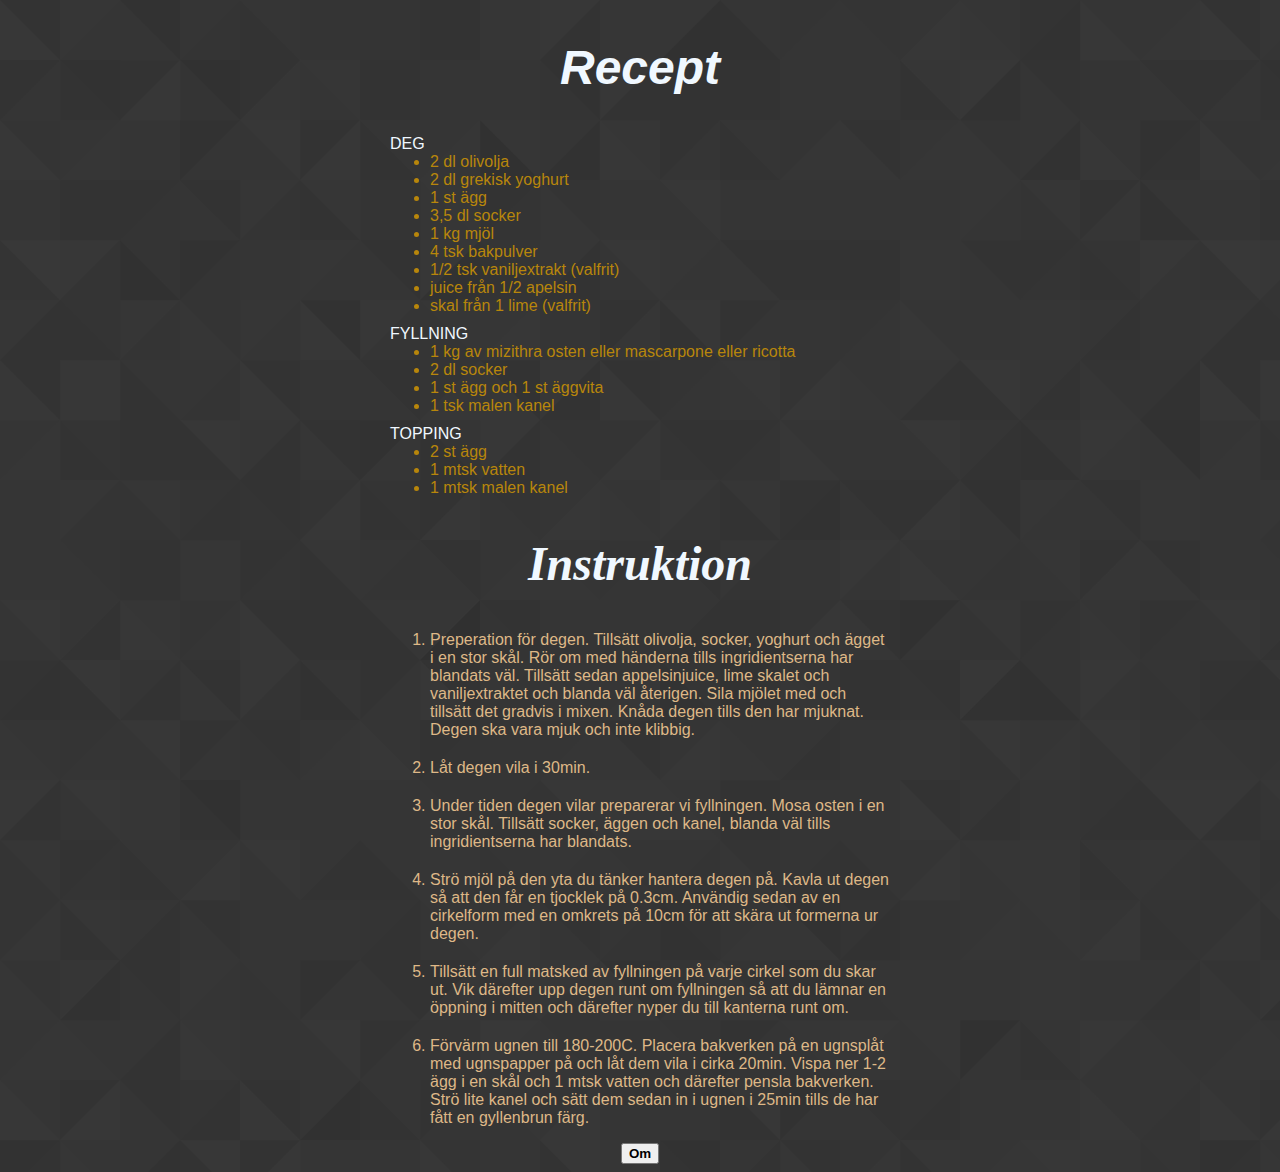
<file: recipe.html>
<!DOCTYPE html>

<html lang="sv">

<head>
    <meta charset="utf-8">
    <title>Kalitsounia Recept</title>
    <link rel="stylesheet" type="text/css" href="main.css">
    
</head>

<body>
    <div class= "center" id= "recipe">
       
        <h2 id= "headline"><strong>Recept</strong></h2>
        
        <dl>
        <dt class="recipeTitle">DEG</dt>
                <dd>2 dl olivolja</dd>
                <dd>2 dl grekisk yoghurt</dd>
                <dd>1 st ägg</dd>
                <dd>3,5 dl socker</dd>
                <dd>1 kg mjöl</dd>
                <dd>4 tsk bakpulver</dd>
                <dd>1/2 tsk vaniljextrakt (valfrit)</dd>
                <dd>juice från 1/2 apelsin</dd>
                <dd>skal från 1 lime (valfrit)</dd>
        <dt class="recipeTitle">FYLLNING</dt>
                <dd>1 kg av mizithra osten eller mascarpone eller ricotta</dd>
                <dd>2 dl socker</dd>
                <dd>1 st ägg och 1 st äggvita</dd>
                <dd>1 tsk malen kanel</dd>
        <dt class="recipeTitle">TOPPING</dt>
                <dd>2 st ägg</dd>
                <dd>1 mtsk vatten</dd>
                <dd>1 mtsk malen kanel</dd>
        </dl>
    </div>
    
    <div class= "center" id="instructions">
        
        <h2 id= "headline"><strong>Instruktion</strong></h2>
        
        <ol type="1">
            <li>
                Preperation för degen.
                Tillsätt olivolja, socker, yoghurt och ägget i en stor skål. Rör om med händerna tills ingridientserna har blandats väl.
                Tillsätt sedan appelsinjuice, lime skalet och vaniljextraktet och blanda väl återigen. Sila mjölet med och tillsätt det gradvis i mixen.
                Knåda degen tills den har mjuknat. Degen ska vara mjuk och inte klibbig.
            </li>
            <li>
                Låt degen vila i 30min. 
            </li>
            <li>
                Under tiden degen vilar preparerar vi fyllningen. Mosa osten i en stor skål. Tillsätt socker, äggen och kanel, blanda väl tills ingridientserna har blandats.
            </li>
            <li>
                Strö mjöl på den yta du tänker hantera degen på. Kavla ut degen så att den får en tjocklek på 0.3cm. Användig sedan av en cirkelform med en omkrets på 10cm för att skära ut
                formerna ur degen.
            </li>
            <li>
                Tillsätt en full matsked av fyllningen på varje cirkel som du skar ut. Vik därefter upp degen runt om fyllningen så att du lämnar en öppning i mitten och därefter nyper du till kanterna
                runt om. 
            </li>
            <li>
                Förvärm ugnen till 180-200C. Placera bakverken på en ugnsplåt med ugnspapper på och låt dem vila i cirka 20min. Vispa ner 1-2 ägg i en skål och 1 mtsk vatten och därefter pensla bakverken.
                Strö lite kanel och sätt dem sedan in i ugnen i 25min tills de har fått en gyllenbrun färg.
            </li>
        </ol>
    </div>
    
    <input class="center" type="button" name="buttonPrev" value="Om" onclick="location.href = 'index.html'">
    
</body>

</html>
</file>
<file: main.css>
#headline, #headline2
{
    color: aliceblue;
    font-size: 300%;
    font-style: italic;
    text-align: center;
}

#headline
{
    color: aliceblue;
}

#headline2
{
    color: black;
}

#about, #recipe
{
    font-family: "Arial Black", Gadget, sans-serif;
    color: darkgoldenrod;
    text-align: left;
}

#instructions
{
    
}

#kalitsouniaImg
{
    height: auto; 
    width: auto; 
    max-width: 500px; 
    max-height: 500px;     
}

.center
{
    display: block;
    margin-left: auto;
    margin-right: auto;
}

.recipeTitle
{
    color: aliceblue;
    margin-top: 10px;
}

li
{
    font-family: "Arial Black", Gadget, sans-serif;
    color: burlywood;
    margin-top: 20px;
}

dd
{
    display: list-item;
    list-style-type: disc; 
}

div
{ 
    height: auto; 
    width: auto; 
    max-width: 500px; 
    max-height: 900px;     
}

input
{
    font-weight: bold;
}

body
{
    background-image: url("footer_lodyas.png");
}
</file>
